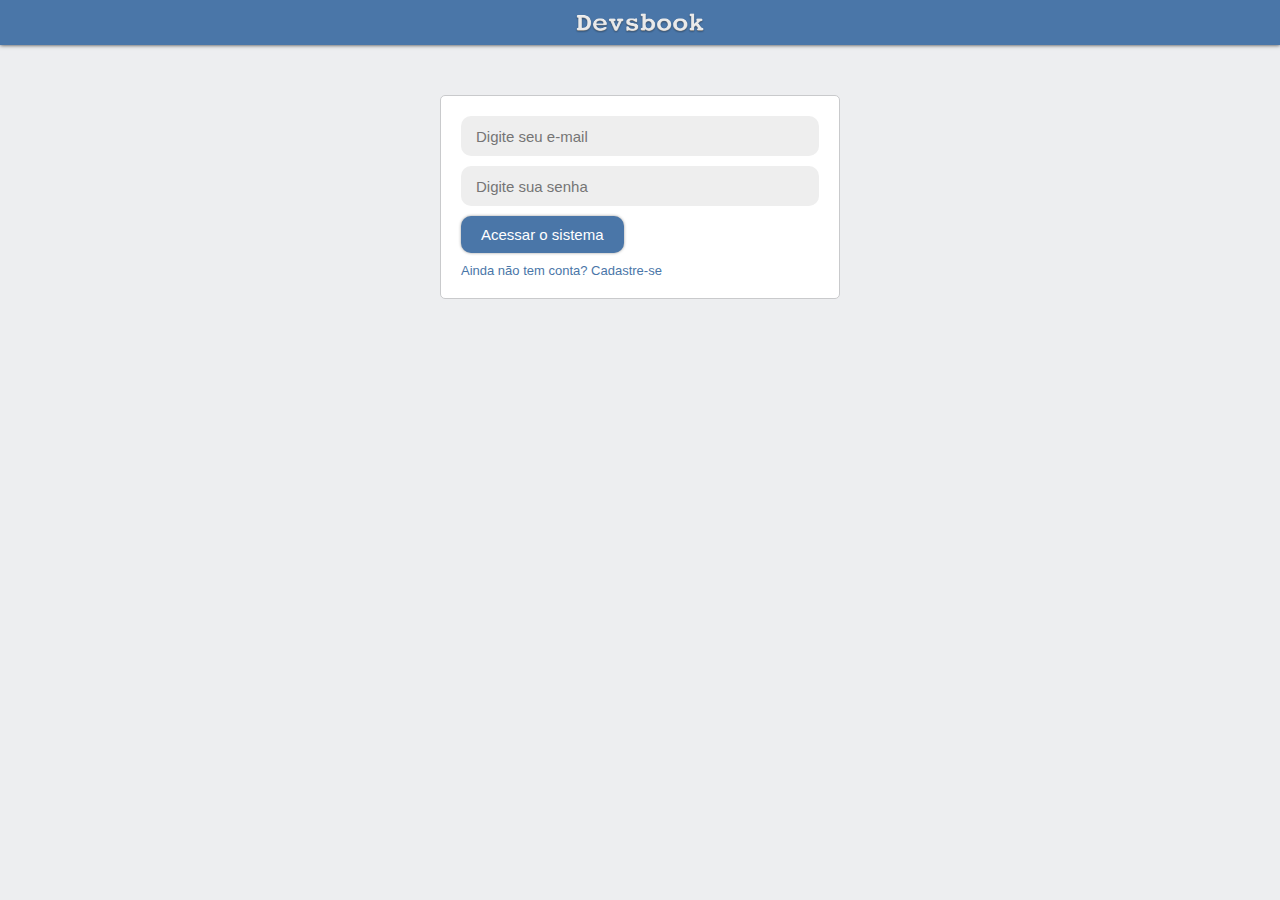
<file: _TEMPLATE/login.html>
<!DOCTYPE html>
<html>
<head>
    <meta charset="utf-8" />
    <title></title>
    <meta name="viewport" content="width=device-width,minimum-scale=1,initial-scale=1"/>
    <link rel="stylesheet" href="assets/css/login.css" />
</head>
<body>
    <header>
        <div class="container">
            <a href=""><img src="assets/images/devsbook_logo.png" /></a>
        </div>
    </header>
    <section class="container main">
        <form method="POST">
            <input placeholder="Digite seu e-mail" class="input" type="email" name="email" />

            <input placeholder="Digite sua senha" class="input" type="password" name="password" />

            <input class="button" type="submit" value="Acessar o sistema" />

            <a href="">Ainda não tem conta? Cadastre-se</a>
        </form>
    </section>
</body>
</html>
</file>
<file: _TEMPLATE/assets/css/login.css>
@import 'defaults.css';

* {
    box-sizing: border-box;
    margin: 0;
    padding: 0;
}
body {
    font-family: Helvetica;
    font-size:13px;
    background-color:#edeef0;
    margin:0;
    padding-bottom:50px;
}
.container {
    max-width:1040px;
    margin:auto;
}
header {
    background-color:#4a76a8;
    height:45px;
    box-shadow: 0px 0px 4px #333;
    position:relative;
    z-index:99;
}
header .container {
    display:flex;
    height:inherit;
    justify-content: center;
    align-items: center;
}
header img {
    height:20px;
}
header a {
    display: flex;
}

form {
    max-width:400px;
    margin: auto;
    background-color: #FFF;
    border:1px solid #c9cacc;
    border-radius:5px;
    padding:20px;
    margin-top:50px;
}
form label {
    display: block;
}
form input {
    display: block;
}
form .input {
    font-size:15px;
    height:40px;
    width: 100%;
    outline: 0;
    border:0;
    background-color:#EEE;
    border-radius:10px;
    padding:15px;
    margin-bottom:10px;
}
form .input:focus {
    background-color:#DDD;
}
form .button {
    border:0;
    padding:10px 20px;
    background-color:#4a76a8;
    border-radius:10px;
    color:#FFF;
    font-size:15px;
    margin-bottom:10px;
    cursor:pointer;
    box-shadow:0px 0px 3px #999;
}
form .button:hover {
    background-color:#477dbb;
}
form a {
    text-decoration:none;
    color:#4a76a8;
}
</file>
